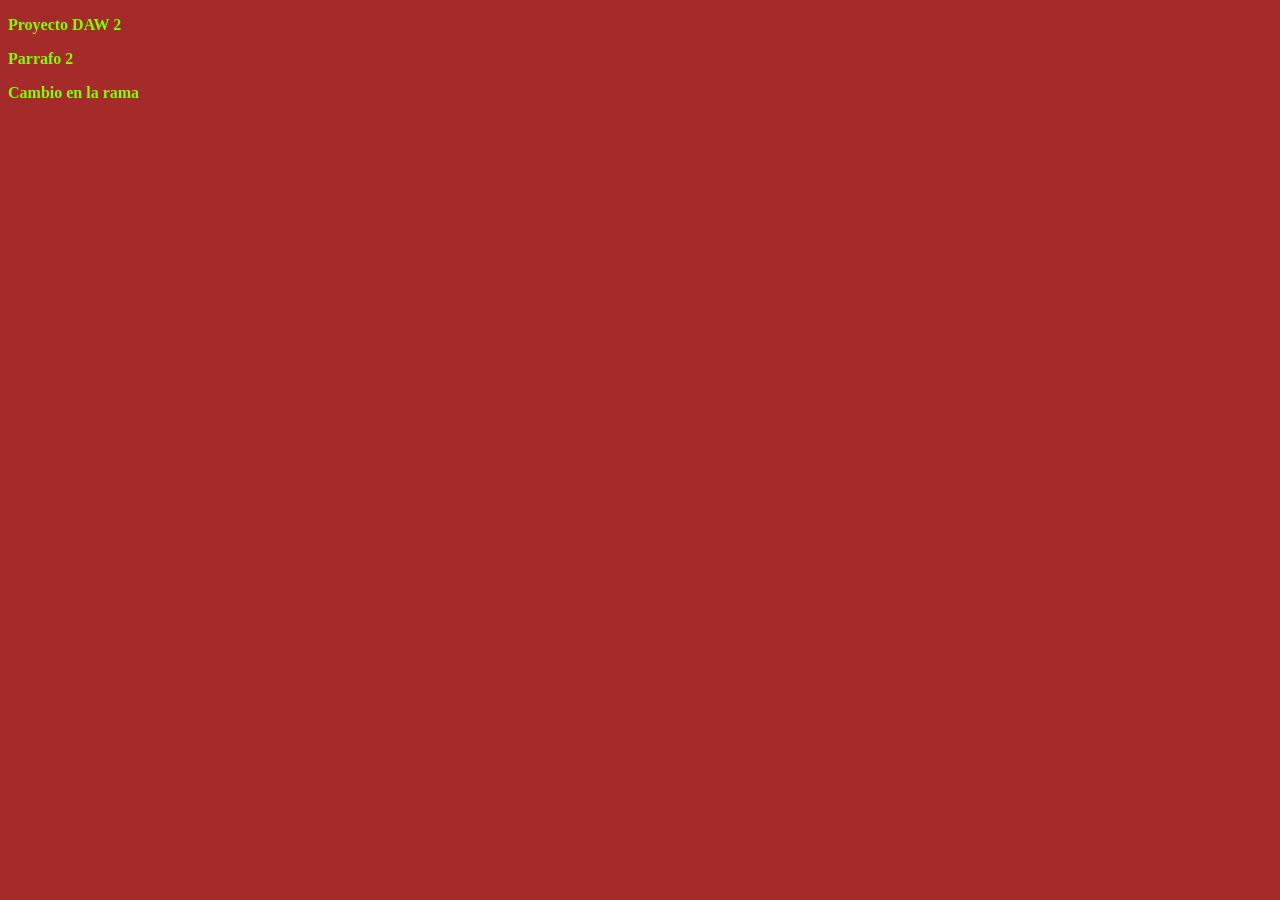
<file: index.html>
<!DOCTYPE html>
<html lang="en">
<head>
    <meta charset="UTF-8">
    <meta name="viewport" content="width=device-width, initial-scale=1.0">
    <title>Document</title>
	<link rel="stylesheet" href="css/estilos.css">
</head>
<body>
    <p>Proyecto DAW 2</p>
    <p>Parrafo 2</p>
    <p>Cambio en la rama</p>
</body>
</html>
</file>
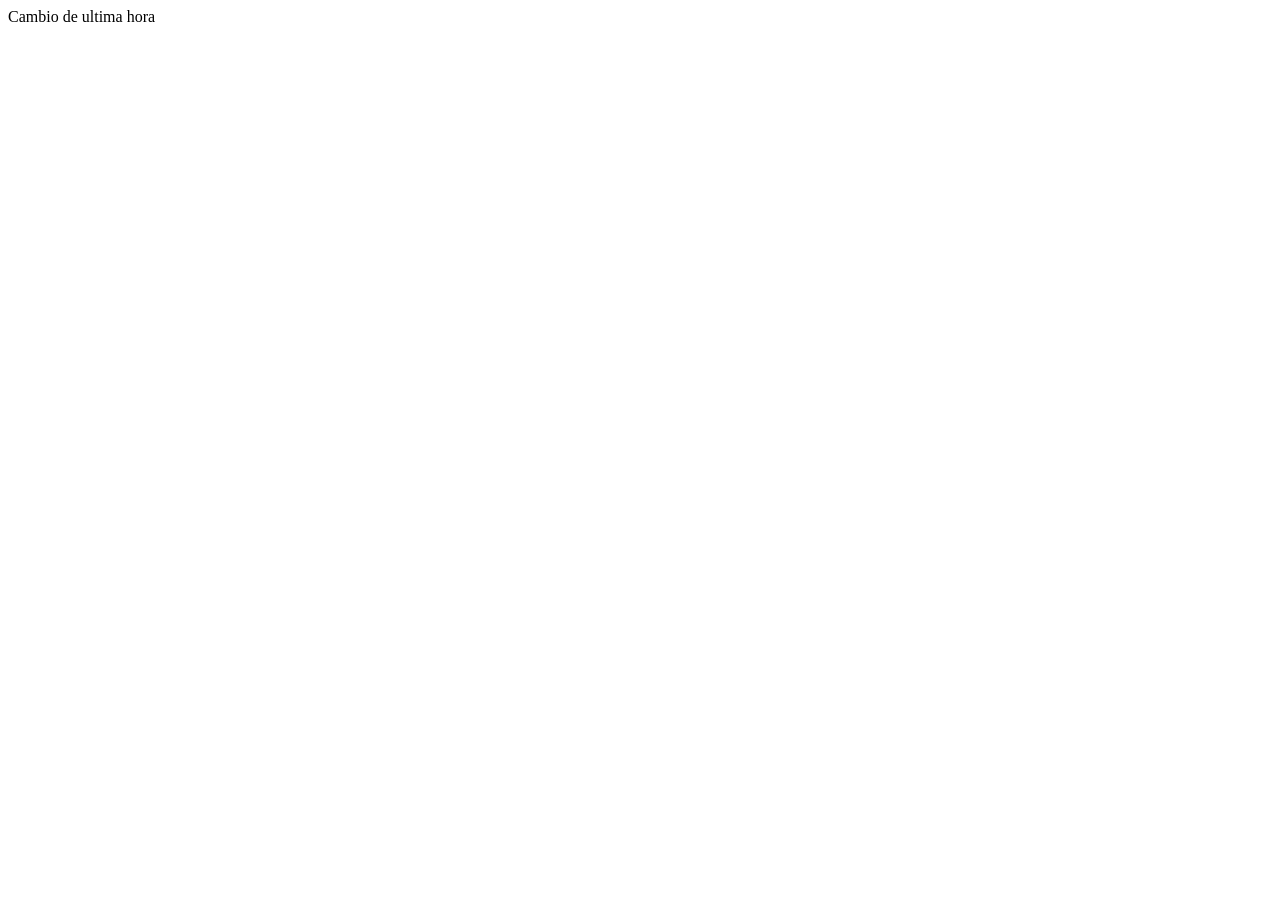
<file: nuevo.html>
Cambio de ultima hora
<!DOCTYPE html>
<html lang="en">
<head>
    <meta charset="UTF-8">
    <meta name="viewport" content="width=device-width, initial-scale=1.0">
    <title>Document</title>
</head>
<body>
    
</body>
</html>
</file>
<file: css/estilos.css>
body{
    background-color: brown;
    font-weight: bold;
    color: chartreuse;
}
</file>
